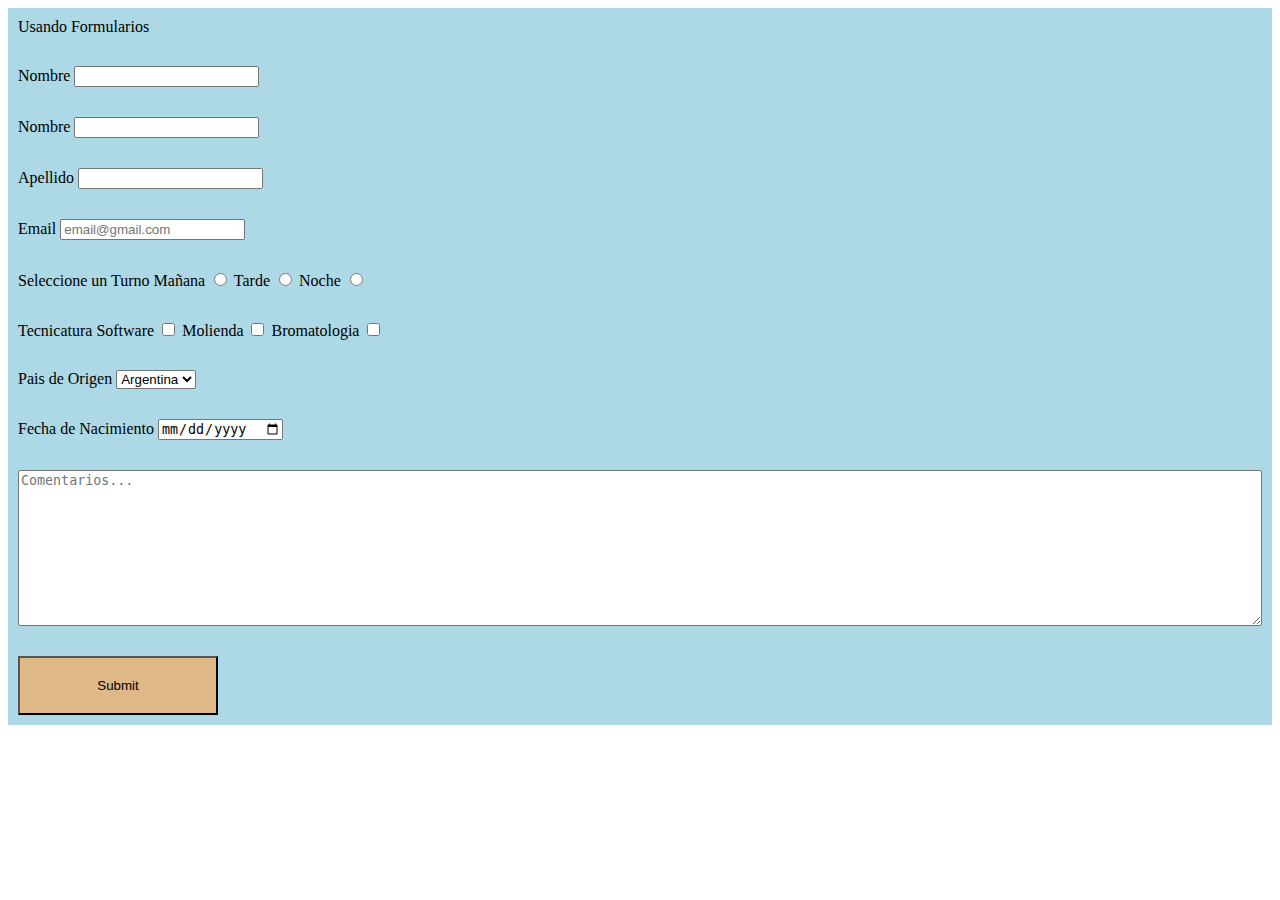
<file: index.html>
<!DOCTYPE html>
<html lang="en">
<head>
    <meta charset="UTF-8">
    <meta http-equiv="X-UA-Compatible" content="IE=edge">
    <meta name="viewport" content="width=device-width, initial-scale=1.0">
   <link rel="stylesheet" href="style.css">
    <title>Formularios</title>
</head>
<body>
    <form action="https://formspree.io/f/mzblkvab" method="POST" class="FlexColumn Formularios"> 
 <label for="NombreUsuario">Usando Formularios</label>
 <label for="NombreUsuario">Nombre
    <input type="text" name="Nombre" id="NombreUsuario">
</label>
 <label for="NombreUsuario">Nombre
     <input type="text" name="Nombre" id="NombreUsuario">
 </label>

<label for="ApellidoUsuario">Apellido
    <input type="text" name="Apellido" id="ApellidoUsuario">
</label>

<label for="Email"> Email
    <input type="Email" name="Email" id="Email" placeholder="email@gmail.com">
</label>

<label for="Turno"> Seleccione un Turno

    <label for="TMañana">  Mañana 
    <input type="radio" value="Mañana" name="Turno" id="TMañana">
    </label>

    <label for="TTarde">  Tarde 
        <input type="radio" value="Tarde" name="Turno" id="TTarde">
    </label>
    <label for="TNoche">  Noche 
            <input type="radio" value="Noche" name="Turno" id="TNoche">
    </label>
</label>

<label for="Tecnicatura"> Tecnicatura 

    <label for="DS">Software
    <input type="checkbox" name="Tecnicatura" value="Software" id="DS">
    </label>
    <label for="M">Molienda
    <input type="checkbox" name="Tecnicatura" value="Molienda" id="M">
    </label>
    <label for="B">Bromatologia
    <input type="checkbox" name="Tecnicatura" value="Bromatologia" id="B">
    </label>
</label>
<label for="PaisOrigen">Pais de Origen 
 <select name="PaisOrigen" id="PaisOrigen">
      <option value="Argentina">Argentina</option>
      <option value="Brazil">Brazil</option>
      <option value="Peru">Peru</option>
      <option value="Uruguay">Uruguay</option>
 </select>
</label>

<label for="FechaNac"> Fecha de Nacimiento 
    <input type="date" name="FechaNac" id="FechaNac">
</label>


<textarea name="Comentario" id="Comentario" cols="30" rows="10" placeholder="Comentarios..."></textarea>


<input type="submit" name="enviar" id="enviar">

    </form>
</body>
</html>
</file>
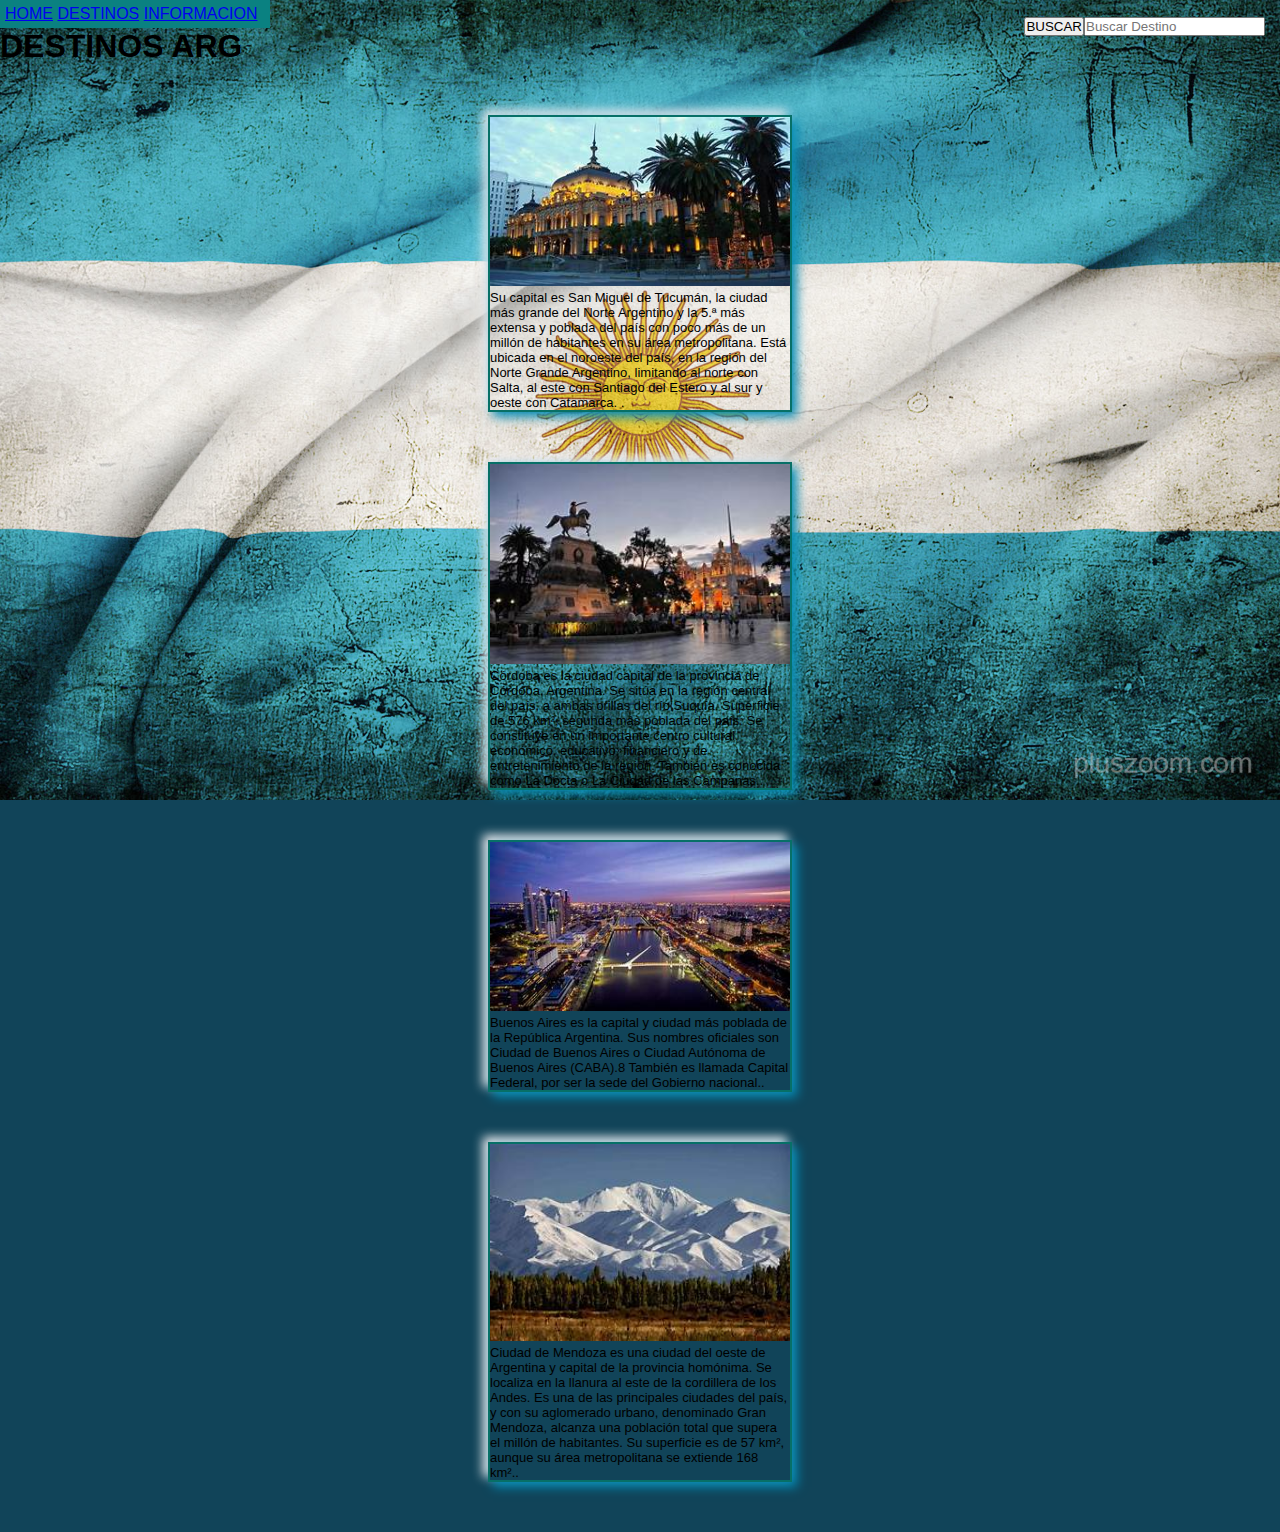
<file: Parcial3-AlanReyna/index.html/destinos.html>
<!DOCTYPE html>
<html lang="es">
<head>
    <meta charset="UTF-8">
    <meta name="viewport" content="width=device-width, initial-scale=1.0">
    <link rel="stylesheet" href="./style.css">
   
    
    <title>DESTINOS ARG</title>
</head>
<body>
    
        <ul>
            <div id="navlist">
                <a href="#">HOME</a>
                <a href="#">DESTINOS</a>
                <a href="#">INFORMACION</a>
        </ul>
         
        <div class="search">
            <form action="#">
                <div class="buscar">
                <input type="text"
                    placeholder="Buscar Destino"
                    name="search">
                 <div class="btnBuscar">
                    <button class="btn">BUSCAR</button>
                </div>
                </div>
                </form>
        </div>
    </div>
   

    <h1>DESTINOS ARG</h1>

    <div class="Destinos">
        <img class="img" src="./img/Tucuman.jfif" alt="tucuman">
        <p>Su capital es San Miguel de Tucumán, la ciudad más grande del Norte Argentino y la 5.ª más extensa y poblada del país con poco más de un millón de habitantes en su área metropolitana. Está ubicada en el noroeste del país, en la región del Norte Grande Argentino, limitando al norte con Salta, al este con Santiago del Estero y al sur y oeste con Catamarca.
   .</p>
    </div>

    <div class="Destinos">
        <img class="img" src="./img/Cordoba.jfif" alt="Cordoba">
        <p>Córdoba es la ciudad capital de la provincia de Córdoba, Argentina. Se sitúa en la región central del país, a ambas orillas del río Suquía. Superficie de 576 km², segunda más poblada del país. Se constituye en un importante centro cultural, económico, educativo, financiero y de entretenimiento de la región. También es conocida como La Docta o La Ciudad de las Campanas..</p>
 
    </div>    

    <div class="Destinos">
        <img class="img" src="./img/BS AS.jfif" alt="BS AS">
        <p>Buenos Aires es la capital y ciudad más poblada de la República Argentina. Sus nombres oficiales son Ciudad de Buenos Aires o Ciudad Autónoma de Buenos Aires (CABA).8​ También es llamada Capital Federal, por ser la sede del Gobierno nacional..</p>
 
    </div>    

    <div class="Destinos">
        <img class="img" src="./img/Mendoza.jfif" alt="mendoza">
        <p>Ciudad de Mendoza es una ciudad del oeste de Argentina y capital de la provincia homónima. Se localiza en la llanura al este de la cordillera de los Andes. Es una de las principales ciudades del país, y con su aglomerado urbano, denominado Gran Mendoza, alcanza una población total que supera el millón de habitantes. Su superficie es de 57 km², aunque su área metropolitana se extiende 168 km²..</p>
 
    </div>    

    
 
    </body>


</html>
</file>
<file: style.css>
.FlexColumn{
display: flex;
flex-direction: column;
}

.Formularios{
gap: 30px;
background-color: lightblue;
padding: 10px;
}

#enviar{
    padding: 20px;
    width: 200px;
    background-color: burlywood;
}
</file>
<file: Parcial3-AlanReyna/index.html/style.css>
*{
    margin: 0;
    padding: 0;
    font-family:'Raleway', sans-serif;

}

body{
    background-color: rgb(17,68,89);
    background-image: url(./img/FONDO2.jpg);
    background-size:100% ;
    background-repeat: no-repeat;
}

ul{
    list-style-type: none;
    background-color:rgb(10, 129, 129);
    padding: 5px;
    width: 260px;
}
.item-menu{
display:inline;
padding: 10px;
}

.Destinos{
    max-width: 300px;
    border: 2px solid rgb(7, 112, 103);
    margin: 50px auto;
    box-shadow: 5px 5px 10px rgb(3, 139, 180),
    -5px -5px 10px rgb(240, 238, 240)       ;
}
.img{
    width: 100%;
}

p{
    font-size: small;
}


span{
    background-color: yellowgreen;
}

.buscar{
    float: right;
    margin-top: -2%;
    padding: 15px;
    
}

.btnBuscar{
float: left;
}
</file>
